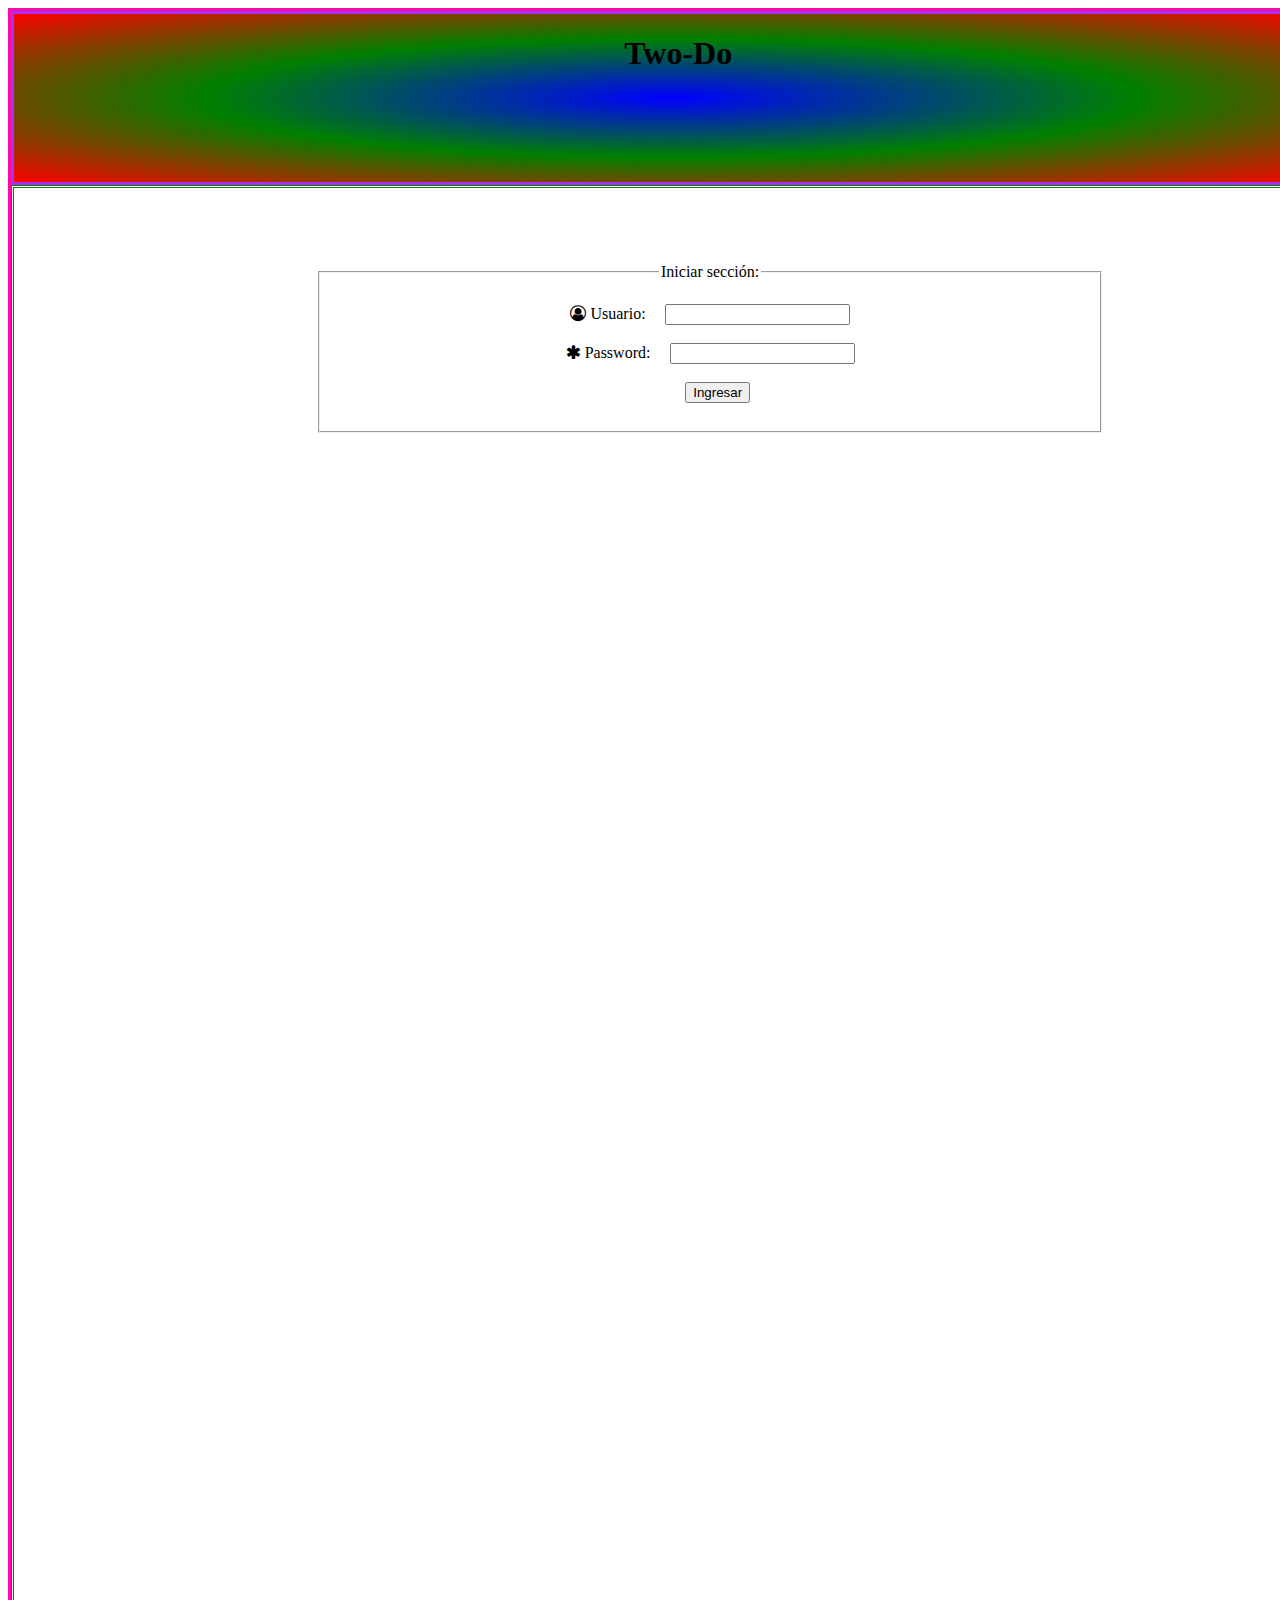
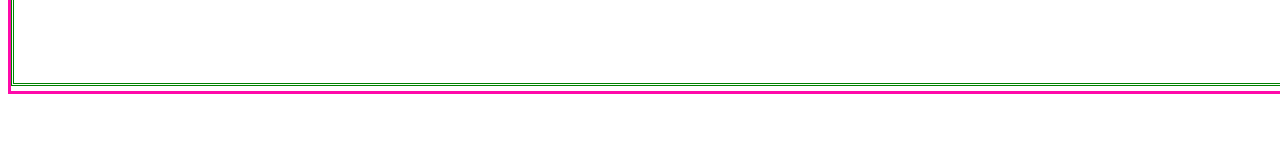
<file: EjercicioTwoDo/index.html>
<!DOCTYPE html>
<head>
    <title>TwoDo - Login </title>
    <link rel="stylesheet" href="css/estilo.css">
    <link rel="stylesheet" href="font-awesome-4.7.0/css/font-awesome.min.css">
</head>
<body>
    <div id="contenedor">
        <!-- esto comprende a todo mi contenedor principal-->
        <div id="encabezado">            
            <!-- esto comprende a todo mi encabezado principal-->
            <h1>Two-Do</h1>
        </div>
        <div id="cont_general">          
            <!-- esto comprende a todo mi encabezado principal-->
            <div id="login">
               <br/>
               <form action="main.html" method="post">
                   <fieldset>
                       <legend>Iniciar secci&oacute;n:</legend><br/>
                       <label> <i class="fa fa-user-circle-o" aria-hidden="true"></i> Usuario:</label>
                       <input name="name" type="text" value="" required/><br/><br/>
                       <label><i class="fa fa-asterisk" aria-hidden="true"></i> Password:</label>
                       <input name="contra" type="password" value="" required /><br/><br/>
                       <input name="submit"type="submit" value="Ingresar"/><br/>
                   <br/></fieldset>
               </form>
            </div>
            <br/>
        </div>
    </div>
</body>
</html>
</file>
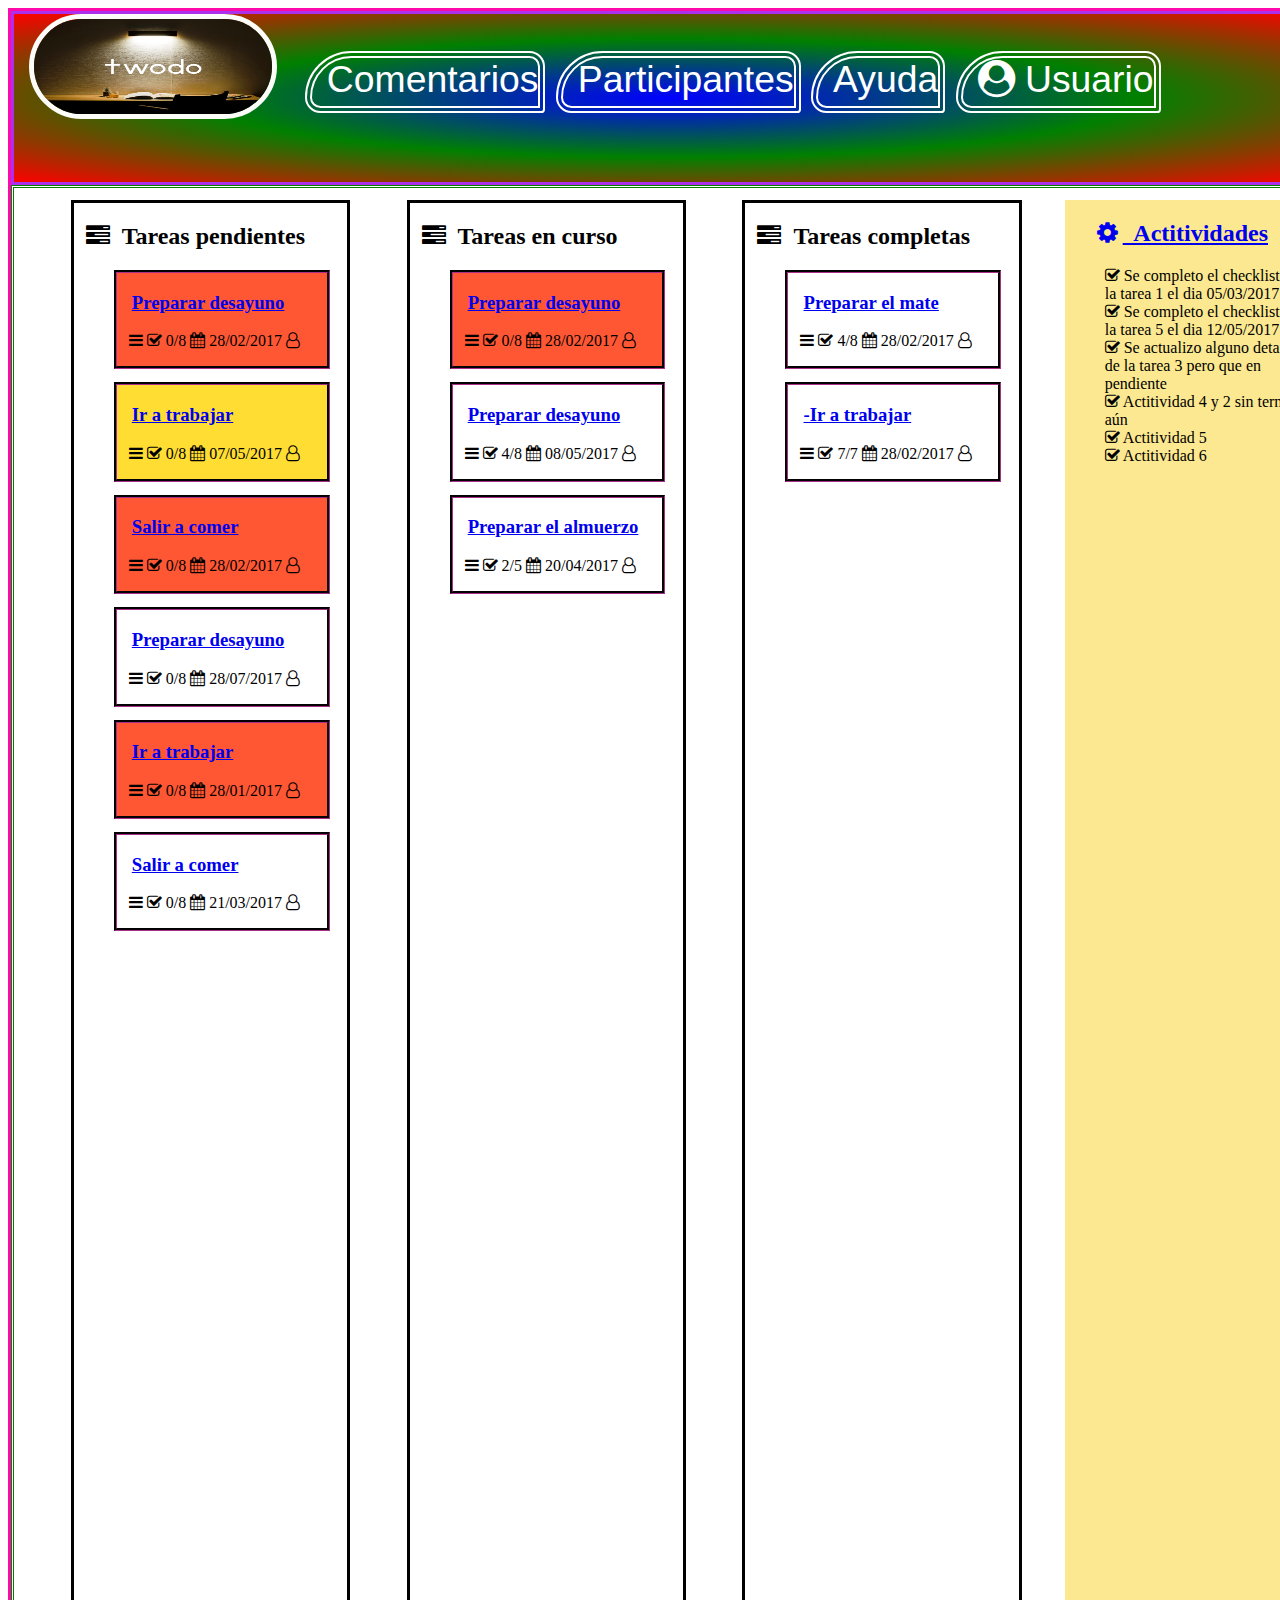
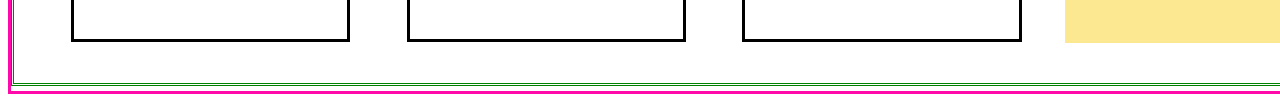
<file: EjercicioTwoDo/main.html>
<!DOCTYPE html>
<head>
    <title>TwoDo</title>
    <link rel="stylesheet" href="css/estilo.css">
    <link rel="stylesheet" href="font-awesome-4.7.0/css/font-awesome.min.css">
</head>
<body>
    <div id="contenedor">
        <!-- esto comprende a todo mi contenedor principal-->
        <div id="encabezado">            
            <!-- esto comprende a todo mi encabezado principal-->
            <!--div id="logo"><i class="fa fa-home fa-fw" aria-hidden="true"></i>TwoDo</div-->
            <div id="logo"><a href="index.html" ><img src="../EjercicioTwoDo/images/twodo.png" alt="Logo del sitio" height="60px" width="35%" /></a></div>
            <div id="menu">
                <ul class="rss">
                    <li>Comentarios</li>
                    <li>Participantes</li>
                    <li>Ayuda</li>                   
                    <li><i class="fa fa-user-circle" aria-hidden="true"></i> Usuario</li>
                </ul>
            </div>
            <!-- fin del encabezado-->
        </div>
        <div id="cont_general">
            <div id="cuerpo">
                <div id="item-pendientes"><h2><i class="fa fa-tasks" aria-hidden="true"></i>&nbsp; <b>Tareas pendientes</b></h2>
                    <ul>
                        <li>
                            <div class="tarea_vencida">
                                <h3><a href="tarea.html">Preparar desayuno</a></h3>
                                <p><i class="fa fa-bars" aria-hidden="true"></i> <i class="fa fa-check-square-o" aria-hidden="true"></i> 0/8 <i class="fa fa-calendar" aria-hidden="true"></i> 28/02/2017 <i class="fa fa-user-o" aria-hidden="true"></i></p>
                            </div>
                        </li>
                        <li>
                            <div class="tarea_a_vencer">
                                <h3><a href="tarea.html">Ir a trabajar</a></h3>
                                <p><i class="fa fa-bars" aria-hidden="true"></i> <i class="fa fa-check-square-o" aria-hidden="true"></i> 0/8 <i class="fa fa-calendar" aria-hidden="true"></i> 07/05/2017 <i class="fa fa-user-o" aria-hidden="true"></i></p>
                            </div>
                        </li>
                        <li>
                            <div class="tarea_vencida">
                                <h3><a href="tarea.html">Salir a comer</a></h3>
                                <p><i class="fa fa-bars" aria-hidden="true"></i> <i class="fa fa-check-square-o" aria-hidden="true"></i> 0/8 <i class="fa fa-calendar" aria-hidden="true"></i> 28/02/2017 <i class="fa fa-user-o" aria-hidden="true"></i></p>
                            </div>
                        </li>
                        <li>
                            <div class="tarea_detalle">
                                <h3><a href="tarea.html">Preparar desayuno</a></h3>
                                <p><i class="fa fa-bars" aria-hidden="true"></i> <i class="fa fa-check-square-o" aria-hidden="true"></i> 0/8 <i class="fa fa-calendar" aria-hidden="true"></i> 28/07/2017 <i class="fa fa-user-o" aria-hidden="true"></i></p>
                            </div>
                       </li>
                        <li>
                            <div class="tarea_vencida">
                                <h3><a href="tarea.html">Ir a trabajar</a></h3>
                                <p><i class="fa fa-bars" aria-hidden="true"></i> <i class="fa fa-check-square-o" aria-hidden="true"></i> 0/8 <i class="fa fa-calendar" aria-hidden="true"></i> 28/01/2017 <i class="fa fa-user-o" aria-hidden="true"></i></p>
                            </div>
                        </li>
                        <li>
                            <div class="tarea_detalle">
                                <h3><a href="tarea.html">Salir a comer</a></h3>
                                <p><i class="fa fa-bars" aria-hidden="true"></i> <i class="fa fa-check-square-o" aria-hidden="true"></i> 0/8 <i class="fa fa-calendar" aria-hidden="true"></i> 21/03/2017 <i class="fa fa-user-o" aria-hidden="true"></i></p>
                            </div>
                        </li>
                    </ul>
                </div>
                <div id="item-encurso"><h2><i class="fa fa-tasks" aria-hidden="true"></i>&nbsp; <b>Tareas en curso</b></h2>
                   <ul>
                       <li>
                            <div class="tarea_vencida">
                                <h3><a href="tarea.html">Preparar desayuno</a></h3>
                                <p><i class="fa fa-bars" aria-hidden="true"></i> <i class="fa fa-check-square-o" aria-hidden="true"></i> 0/8 <i class="fa fa-calendar" aria-hidden="true"></i> 28/02/2017 <i class="fa fa-user-o" aria-hidden="true"></i></p>
                            </div>
                       </li>
                       <li>
                            <div class="tarea_detalle">
                                <h3><a href="tarea.html">Preparar desayuno</a></h3>
                                <p><i class="fa fa-bars" aria-hidden="true"></i> <i class="fa fa-check-square-o" aria-hidden="true"></i> 4/8 <i class="fa fa-calendar" aria-hidden="true"></i> 08/05/2017 <i class="fa fa-user-o" aria-hidden="true"></i></p>
                            </div>
                       </li>
                       <li>
                            <div class="tarea_detalle">
                                <h3><a href="tarea.html">Preparar el almuerzo</a></h3>
                                <p><i class="fa fa-bars" aria-hidden="true"></i> <i class="fa fa-check-square-o" aria-hidden="true"></i> 2/5 <i class="fa fa-calendar" aria-hidden="true"></i> 20/04/2017 <i class="fa fa-user-o" aria-hidden="true"></i></p>
                            </div>
                       </li>
                   </ul>
                </div>
                <div id="item-completas"><h2><i class="fa fa-tasks" aria-hidden="true"></i>&nbsp; <b>Tareas completas</b></h2>
                   <ul>
                       <li>
                            <div class="tarea_detalle">
                                <h3><a href="tarea.html">Preparar el mate </a></h3>
                                <p><i class="fa fa-bars" aria-hidden="true"></i> <i class="fa fa-check-square-o" aria-hidden="true"></i> 4/8 <i class="fa fa-calendar" aria-hidden="true"></i> 28/02/2017 <i class="fa fa-user-o" aria-hidden="true"></i></p>
                            </div>
                       </li>
                       <li>
                            <div class="tarea_detalle">
                                <h3><a href="tarea.html">-Ir a trabajar</a></h3>
                                <p><i class="fa fa-bars" aria-hidden="true"></i> <i class="fa fa-check-square-o" aria-hidden="true"></i> 7/7 <i class="fa fa-calendar" aria-hidden="true"></i> 28/02/2017 <i class="fa fa-user-o" aria-hidden="true"></i></p>
                            </div>
                       </li>
                   </ul>
                </div>              
            </div>
            <div id="actividades">
                <div id="menu-item"><h2><a class="list-group-item" href="#"><i class="fa fa-cog fa-fw" aria-hidden="true"></i>&nbsp; Actitividades</a></h2>
                    <ul class="estados_checklist">
                        <li><i class="fa fa-check-square-o" aria-hidden="true"></i> Se completo el checklist de la tarea 1 el dia 05/03/2017</li>
                        <li><i class="fa fa-check-square-o" aria-hidden="true"></i> Se completo el checklist de la tarea 5 el dia 12/05/2017</li>
                        <li><i class="fa fa-check-square-o" aria-hidden="true"></i> Se actualizo alguno detalles de la tarea 3 pero que en pendiente</li>
                        <li><i class="fa fa-check-square-o" aria-hidden="true"></i> Actitividad 4 y 2 sin terminar a&uacute;n</li>
                        <li><i class="fa fa-check-square-o" aria-hidden="true"></i> Actitividad 5</li>
                        <li><i class="fa fa-check-square-o" aria-hidden="true"></i> Actitividad 6</li>
                    </ul>              
                </div>
            </div>
        </div>
        <!--div id="pie_pagina">
            <p>Power by Noe</p>
        </div--> 
        <!-- fin del contenedor principal-->
    </div>
</body>
</html>
</file>
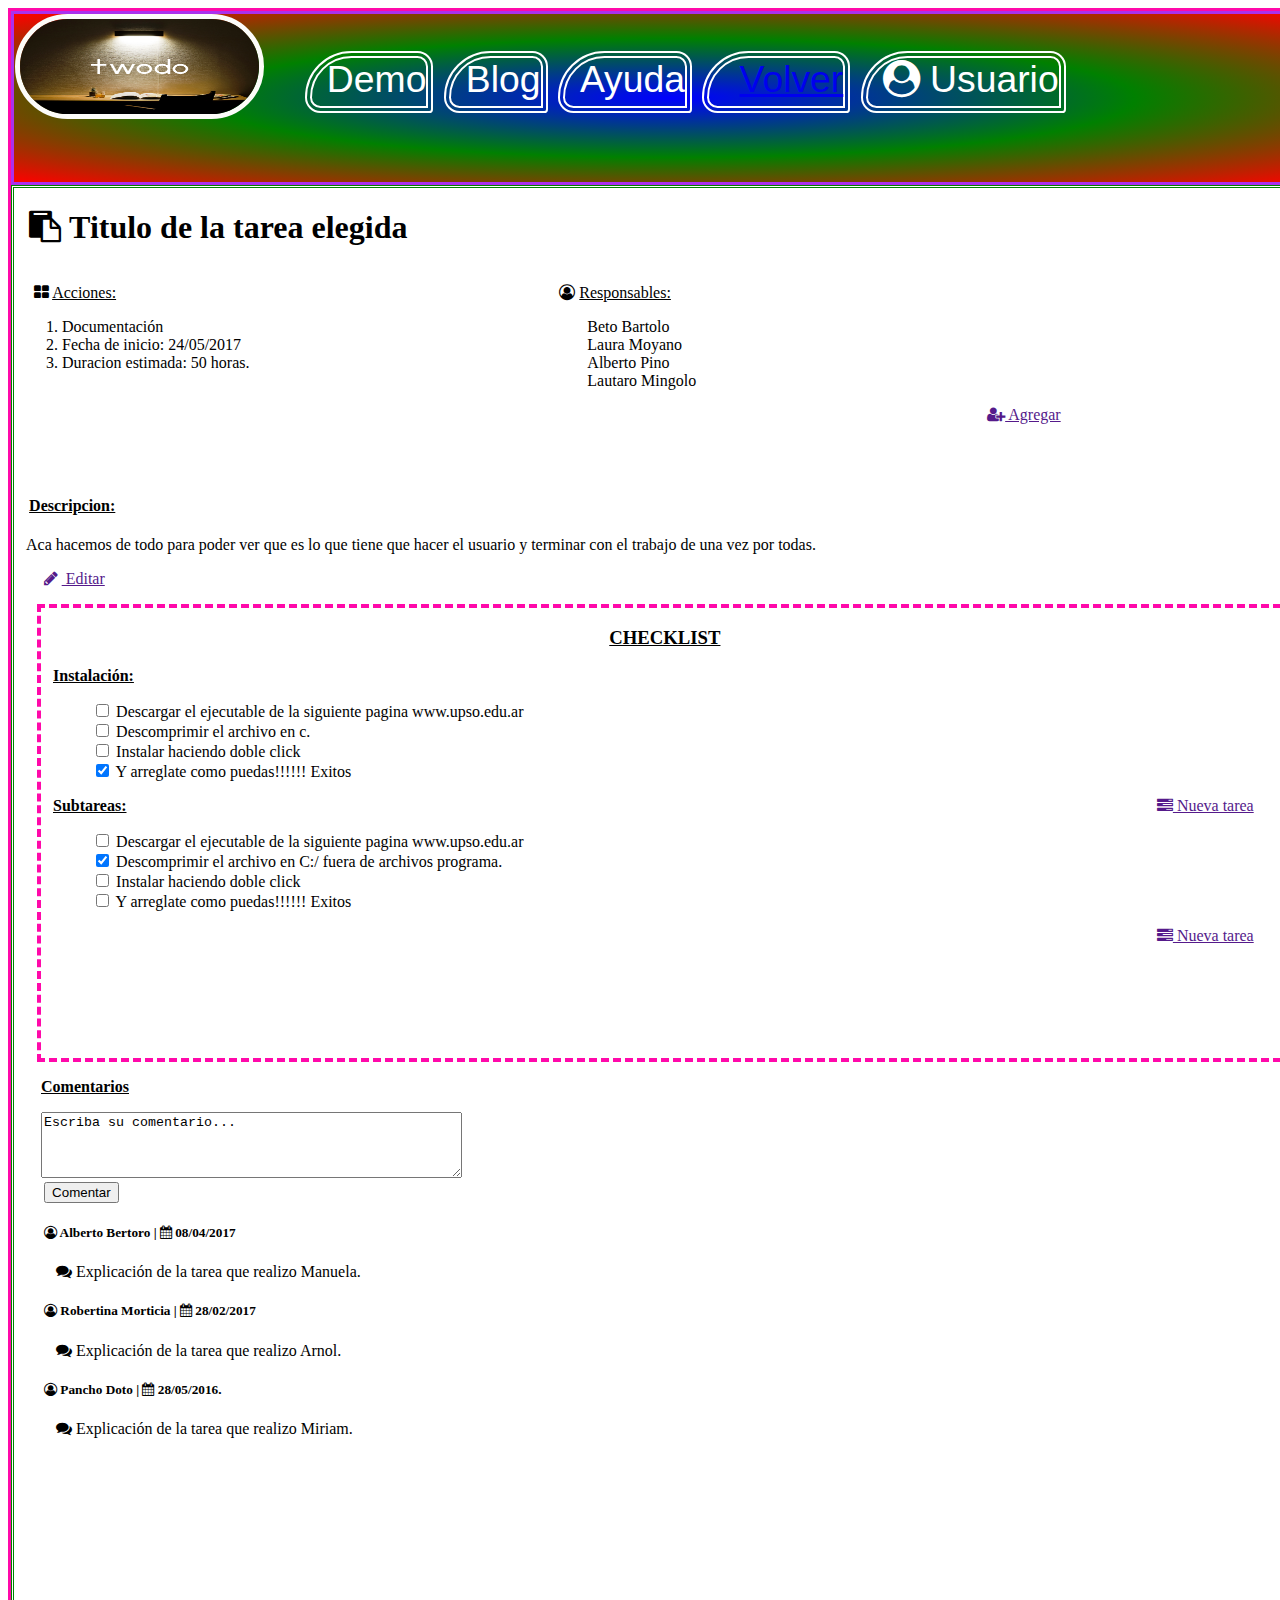
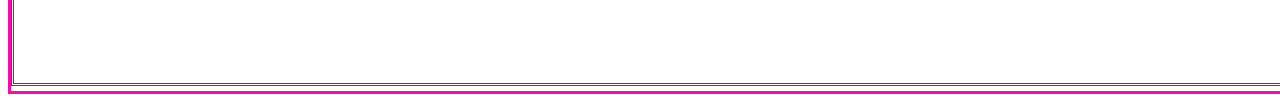
<file: EjercicioTwoDo/tarea.html>
<!DOCTYPE html>
<head>
    <title>TwoDo</title>
    <link rel="stylesheet" href="css/estilo.css">
    <link rel="stylesheet" href="font-awesome-4.7.0/css/font-awesome.min.css">
</head>
<body>
    <div id="contenedor">
        <!-- esto comprende a todo mi contenedor principal-->
        <div id="encabezado">            
            <!-- esto comprende a todo mi encabezado principal-->
            <!--div id="logo"><i class="fa fa-home fa-fw" aria-hidden="true"></i>TwoDo</div-->
            <div id="logo"><img src="../EjercicioTwoDo/images/twodo.png" alt="Logo del sitio" height="60px" width="35%" /></div>
            <div id="menu">
                <ul class="rss">
                    <li>Demo</li>
                    <li>Blog</li>
                    <li>Ayuda</li>
                    <li><a href="main.html">Volver</a></li>
                    <li><i class="fa fa-user-circle" aria-hidden="true"></i> Usuario</li>
                </ul>
            </div>
            <!-- fin del encabezado-->
        </div>
        <div id="cont_general">          
            <!-- esto comprende a todo mi encabezado principal-->
            <h1><i class="fa fa-clipboard" aria-hidden="true"></i> <b>Titulo de la tarea elegida</b></h1>
            <div class="cuerpo-tarea">
                <div class="acciones">
                    <p><i class="fa fa-th-large" aria-hidden="true"></i> <u>Acciones:</u> </p>
                    <ol>
                        <li>Documentaci&oacute;n</li>
                        <li>Fecha de inicio: 24/05/2017</li>
                        <li>Duracion estimada: 50 horas.</li>
                    </ol>
                </div>
                <div class="responsables">
                    <p><i class="fa fa-user-circle-o" aria-hidden="true"></i> <u>Responsables:</u> </p>
                    <ul>
                        <li>Beto Bartolo</li>
                        <li>Laura Moyano</li>
                        <li>Alberto Pino</li>
                        <li>Lautaro Mingolo</li>
                    </ul>
                    <a href=""><i class="fa fa-user-plus" aria-hidden="true"></i> Agregar </a>
                </div>
            </div><br/>
            <!-- fin del cuerpo de la tarea -->
            <h4><u><b> Descripcion:</b></u></h4>
            <p>Aca hacemos de todo para poder ver que es lo que tiene que hacer el usuario y terminar con el trabajo de una vez por todas. </p>
            <p><a href=""><i class="fa fa-pencil fa-fw"></i> Editar</a></p>
            <!-- Aca van las diferentes tareas que pertenecen al checklist de la tarea elegida -->
            <div class="checklist" ><h3><b><u>CHECKLIST</u></b></h3>
            <p><b><u>Instalaci&oacute;n:</u></b></p>
                <ul>
                    <li><input type="checkbox" id="subscribeNews" name="subscribe" value="newsletter"> Descargar el ejecutable de la siguiente pagina www.upso.edu.ar</li>
                    <li><input type="checkbox" id="subscribeNews" name="subscribe" value="newsletter"> Descomprimir el archivo en c.</li>
                    <li><input type="checkbox" id="subscribeNews" name="subscribe" value="newsletter"> Instalar haciendo doble click </li>
                    <li><input type="checkbox" id="subscribeNews" name="subscribe" value="newsletter" checked> Y arreglate como puedas!!!!!! Exitos</li>
                </ul>
                <a href=""><i class="fa fa-tasks" aria-hidden="true"></i> Nueva tarea</a>
                <p><b><u>Subtareas:</u></b></p>
                <ul>
                    <li><input type="checkbox" id="subscribeNews" name="subscribe" value="newsletter"> Descargar el ejecutable de la siguiente pagina www.upso.edu.ar</li>
                    <li><input type="checkbox" id="subscribeNews" name="subscribe" value="newsletter" checked> Descomprimir el archivo en C:/ fuera de archivos programa.</li>
                    <li><input type="checkbox" id="subscribeNews" name="subscribe" value="newsletter"> Instalar haciendo doble click </li>
                    <li><input type="checkbox" id="subscribeNews" name="subscribe" value="newsletter"> Y arreglate como puedas!!!!!! Exitos</li>
                </ul>
                <a href=""><i class="fa fa-tasks" aria-hidden="true"></i> Nueva tarea</a>
            </div>
            <!-- Fin de diferentes tareas que pertenecen al checklist -->
            
            <!-- inicion de div de comentarios-->
            <div class="comentarios">
                <p><b><u>Comentarios</u></b></p>
                
                <form action="" method="post">
                    <textarea rows="4" cols="50">Escriba su comentario...</textarea><br/>
                    <input type="button" value="Comentar"/>
                </form>
                <div class="comentarios">
                    <h5><i class="fa fa-user-circle-o" aria-hidden="true"></i> Alberto Bertoro | <i class="fa fa-calendar" aria-hidden="true"></i> 08/04/2017 </h5>
                    <p id="text_coment"><i class="fa fa-comments" aria-hidden="true"></i> Explicaci&oacute;n de la tarea que realizo Manuela.</p>
                </div>
                <div class="comentarios">
                    <h5><i class="fa fa-user-circle-o" aria-hidden="true"></i> Robertina Morticia | <i class="fa fa-calendar" aria-hidden="true"></i> 28/02/2017</h5>
                    <p id="text_coment"> <i class="fa fa-comments" aria-hidden="true"></i> Explicaci&oacute;n de la tarea que realizo Arnol.</p>
                </div>
                <div class="comentarios">
                    <h5><i class="fa fa-user-circle-o" aria-hidden="true"></i> Pancho Doto | <i class="fa fa-calendar" aria-hidden="true"></i> 28/05/2016. </h5>
                    <p class="text_coment"> <i class="fa fa-comments" aria-hidden="true"></i> Explicaci&oacute;n de la tarea que realizo Miriam.</p>
                </div>
           </div>
            <!-- fin de div de comentarios-->
        </div>
    </div>
</body>
</html>
</file>
<file: EjercicioTwoDo/css/estilo.css>
#contenedor{
       height:1680px;
       width:1320px;
       border-color:#FF09AA;
       border-style:solid;
   }
   
   ul li{
       list-style: none;
       margin-top:0.3 cm;
   }
   
   h1,h4, a, input {
       margin-left:0.4cm;
   }
   
   /* inicio del contenedor header */
   #encabezado {
       /*background-color: #E8D291;*/
       background: -webkit-radial-gradient(blue, green, red); /* Safari 5.1 to 6.0 */
       background: -o-radial-gradient(blue, green, red); /* For Opera 11.6 to 12.0 */
       background: -moz-radial-gradient(blue, green, red); /* For Firefox 3.6 to 15 */
       background: radial-gradient(blue, green, red); /* Standard syntax */
       text-align: center;
       text-transform: capitalize;
       border-color:#AA30EE;
       border-style:solid;
       height:10%;
       width:99.5%;
   }

   #logo {
      color: blue;
      text-align: center;
      float:left;
      /*border-color:red;
      border-style:solid;*/
      height:98.5%;
      width:19.1%;
   }
   
   #logo img {
      height:95px;
      width:95%;
      border-radius: 160px; -webkit-border-radius: 160px; -moz-border-radius: 160px; no-repeat;
      border:5px solid #FCFCF9;
   }

   #menu {
      font-family: Arial;
      font-size: 28pt;
      color: white;
      text-align: center;
      float:left;
      /*border-color:red;
      border-style:solid;*/
      height:99.9%;
      width:80.8%;
   } 

   #menu ul {
       clear: both;
       float: left;
       list-style: none;
   }
   
   .rss li{
        display:inline-block;
        list-style-type: none;
        padding: 0 0 5px 15px;
        border-radius:60px 20px 5px;
        border: white 7px double;
   }
   /* fin contenedor del header */
   
   /* contenedor general */
   #cont_general {
        border-color:green;
        border-style:double;
        width:99.5%;
        height:89%;
        clear:both;
   }
   
   #cont_general p, textarea, h2 {
        margin-left:12px;
   }
   
   .comentarios {
       margin-left:15px;
   }
   
   .text-coment  p {
       margin-left:25px;
       padding-top:0.2px;
   }
    
   #actividades {
        background-color:#FCE890;
        width:19%;
        height:96.5%;
        float:left;
        margin-top:12px;
        /*border-color:#EE99DD;
        border-style:solid;*/
   }
   
   #cuerpo {
        /*border-color:#EE99DD;
        border-style:solid;*/
        width:80%;
        height:98%;
        float:left;
        /*margin-top:1cm;*/
   }
   
   #item-pendientes, #item-completas, #item-encurso {
       width:26%;
       height:98%;
       float:left;
       border-color:#yellow;
       border-style:solid;
       margin-left:1.5cm;
       margin-top:12px;
   }
   
   /* fin del contenedor general */
   
   /* contenedor del login */
   #login {
        width:60%;
        height:80%;
        text-align:center;
        margin-top:1.5cm;
        margin-left:23%;
        margin-bottom:23%;
   }
   
   #formu {
       text-align:center;
       float:clear;
   } 
   
   /* contenedor del login */
   
   /* cuerpo de la tarea donde esta la descripcion y los responsables que van a realizar */
   
   .cuerpo-tarea {
       margin: 10px 15px 10px 8px;
       height:12%;
       width:80%;
   }
   
   .cuerpo-tarea a {
       float:right;
       margin-right:12px;
   }
   
   .tarea_detalle,.tarea_vencida, .tarea_a_vencer {
       width:90%;
       height:98%;
       border-color:#581845;
       border-style:groove;
       margin-top:13px;
   }
   
   .tarea_vencida {
       background-color:#FF5733;
   }
   
   .tarea_a_vencer{
       background-color:#FFDD33;
   }
   
   .responsables, .acciones {
       float:left;
       width:50%;
   }
   
   /* cuerpo de la tarea donde esta la descripcion y los responsables que van a realizar */
   
   /* inicio del contenedor de los checklist */
   
   .checklist h3 {
       text-align:center;
   }
   
   .checklist {
       border-style:dashed;
       border-color:#FF09AA;
       border-width: 4px;  
       height:450px;
       width:95%;
       margin-left:23px;
   }
   
   .checklist a {
       float:right;
       margin-right:35px;
   }
   
   /* fin del contenedor de los checklist*/
</file>
